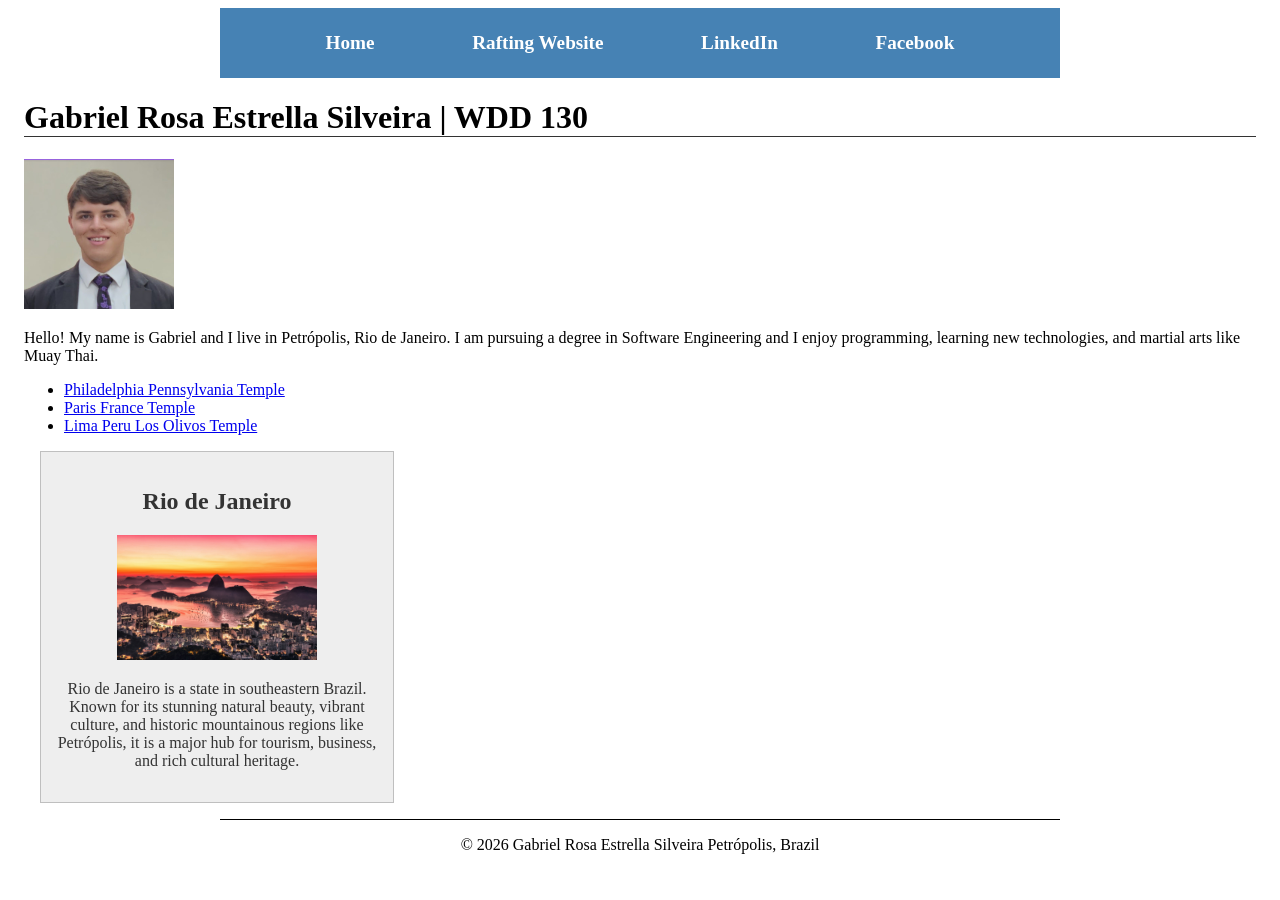
<file: index.html>
<!DOCTYPE html>
<html lang="en-US">
  <head>
    <meta charset="utf-8">
    <meta name="viewport" content="width=device-width, initial-scale=1.0">
    <title>Gabriel Rosa Estrella Silveira | WDD 130</title>
    <meta name="description" content="Gabriel Rosa Estrella Silveira - WDD 130 Home Page. Course assignments and profile introduction.">
    <meta name="author" content="Gabriel Rosa Estrella Silveira">
    <link rel="stylesheet" href="styles.css">
  </head>
  <body>
    <header>
      <nav>
        <a href="#">Home</a>
        <a href="wwr/">Rafting Website</a>
        <a href="https://linkedin.com" target="_blank">LinkedIn</a>
        <a href="https://facebook.com" target="_blank">Facebook</a>
      </nav>
    </header>
    
    <main>
      <h1>Gabriel Rosa Estrella Silveira | WDD 130</h1>
      <img src="images/profile.jpg" alt="Hello, my name is Gabriel Rosa" width="200">
      <p>Hello! My name is Gabriel and I live in Petrópolis, Rio de Janeiro. I am pursuing a degree in Software Engineering and I enjoy programming, learning new technologies, and martial arts like Muay Thai.</p>
      
      <ul class="box">
        <li><a href="https://www.churchofjesuschrist.org/temples/details/philadelphia-pennsylvania-temple" target="_blank">Philadelphia Pennsylvania Temple</a></li>
        <li><a href="https://www.churchofjesuschrist.org/temples/details/paris-france-temple" target="_blank">Paris France Temple</a></li>
        <li><a href="https://www.churchofjesuschrist.org/temples/details/lima-peru-los-olivos-temple" target="_blank">Lima Peru Los Olivos Temple</a></li>
      </ul>

      <aside class="box">
        <h2>Rio de Janeiro</h2>
        <img src="images/rio.jpg" alt="Rio de Janeiro landscape">
        <p>Rio de Janeiro is a state in southeastern Brazil. Known for its stunning natural beauty, vibrant culture, and historic mountainous regions like Petrópolis, it is a major hub for tourism, business, and rich cultural heritage.</p>
      </aside>
    </main> <footer>
      <p>&copy; 2026  Gabriel Rosa Estrella Silveira   Petrópolis, Brazil</p>
    </footer>
  </body>
</html>
</file>
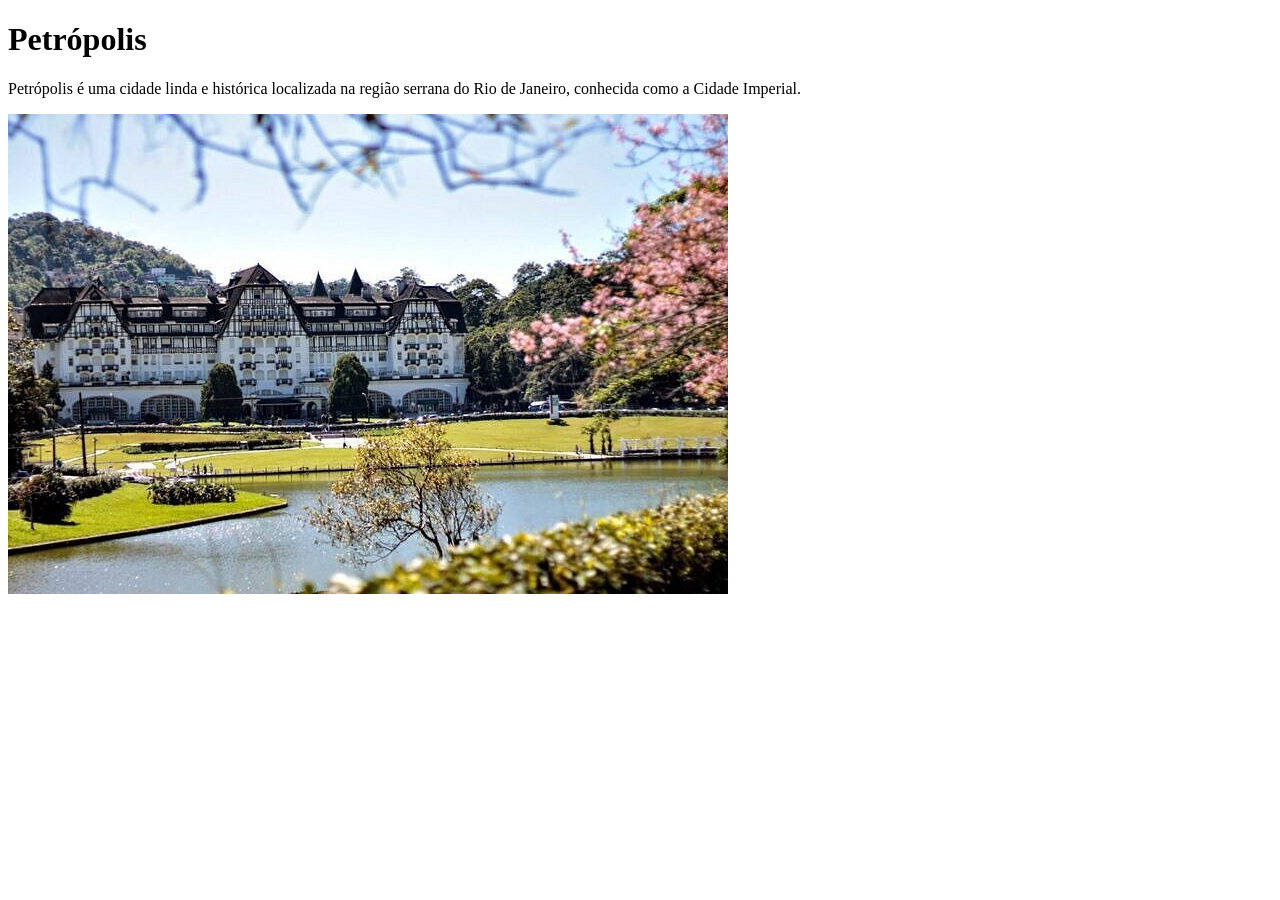
<file: Week 1/My_Favorite_City.html>
<!DOCTYPE html>
<html lang="pt-BR">
<head>
    <meta charset="UTF-8">
    <meta name="viewport" content="width=device-width, initial-scale=1.0">
    <title>Minha Cidade Favorita</title>
</head>
<body>

    <h1>Petrópolis</h1>
    <p>Petrópolis é uma cidade linda e histórica localizada na região serrana do Rio de Janeiro, conhecida como a Cidade Imperial.</p>

    <img src="petropolis.jpg" alt="Foto da cidade de Petrópolis">

</body>
</html>
</file>
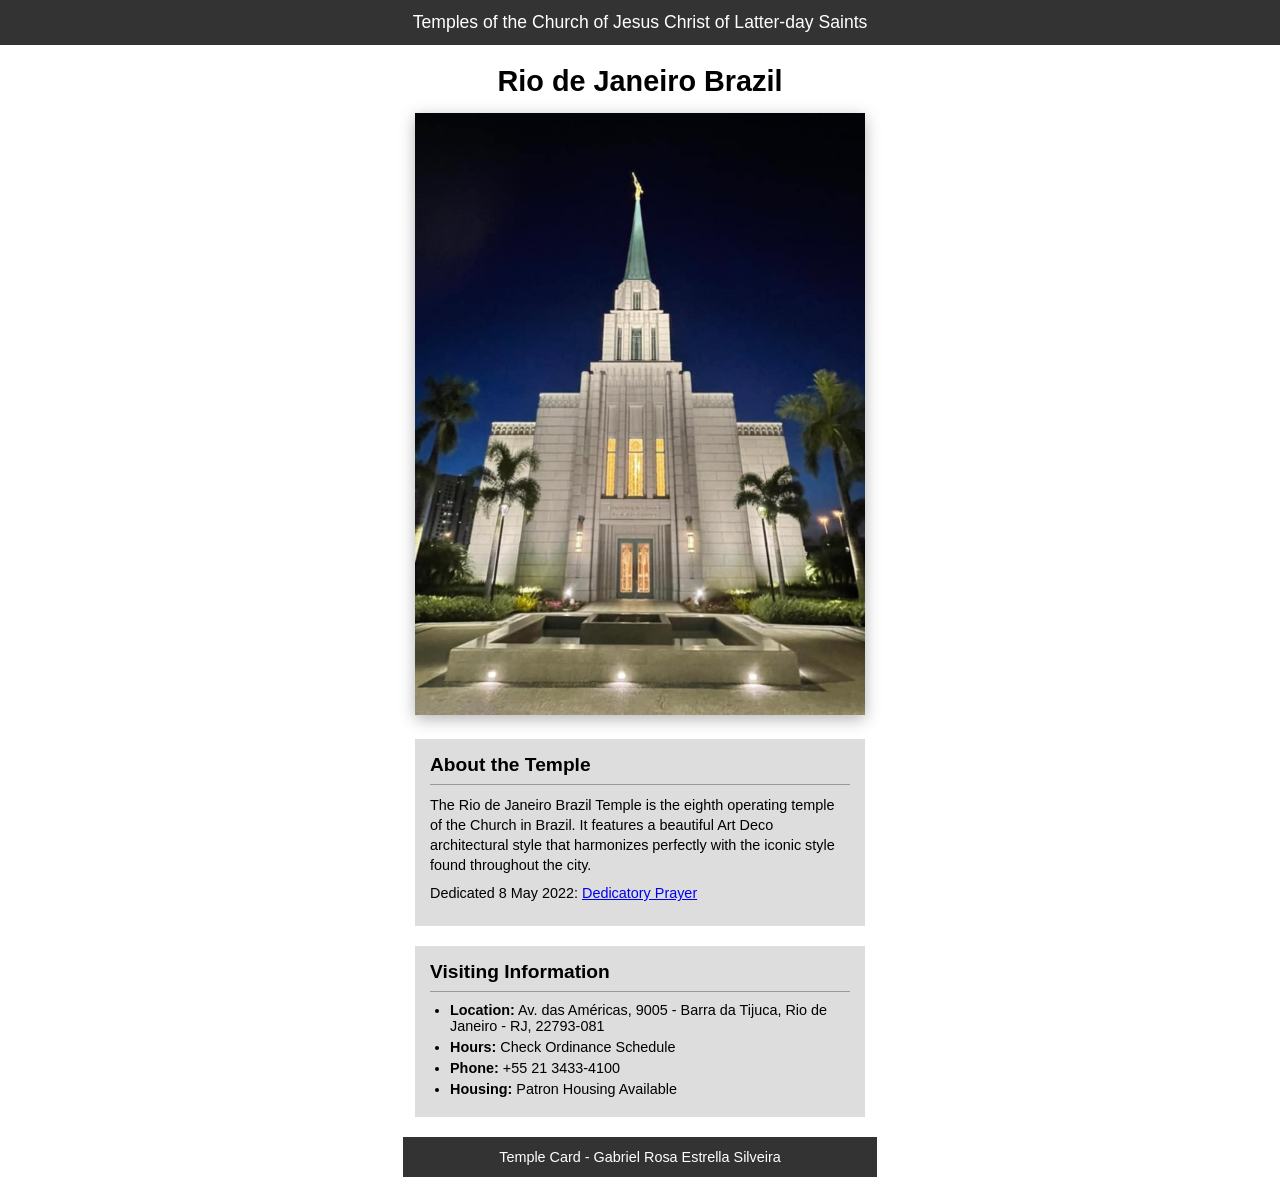
<file: Week 2/temple.html>
<!DOCTYPE html>
<html lang="en">
<head>
    <meta charset="UTF-8">
    <meta name="viewport" content="width=device-width, initial-scale=1.0">
    <title>Rio de Janeiro Brazil Temple</title>
    <link rel="stylesheet" href="style/temple.css">
</head>
<body>
    <header>
        Temples of the Church of Jesus Christ of Latter-day Saints
    </header>
    
    <main>
        <h1>Rio de Janeiro Brazil</h1>
        
        <!-- Aponta para a sua pasta da Week 2 e o nome da nova foto -->
        <img src="imagens/rio-temple.jpg" alt="Rio de Janeiro Brazil Temple">
        
        <section class="card-box">
            <h2>About the Temple</h2>
            <hr>
            <p>The Rio de Janeiro Brazil Temple is the eighth operating temple of the Church in Brazil. It features a beautiful Art Deco architectural style that harmonizes perfectly with the iconic style found throughout the city.</p>
            <p>Dedicated 8 May 2022: <a href="https://www.churchofjesuschrist.org/" target="_blank">Dedicatory Prayer</a></p>
        </section>

        <section class="card-box">
            <h2>Visiting Information</h2>
            <hr>
            <ul>
                <li><strong>Location:</strong> Av. das Américas, 9005 - Barra da Tijuca, Rio de Janeiro - RJ, 22793-081</li>
                <li><strong>Hours:</strong> Check Ordinance Schedule</li>
                <li><strong>Phone:</strong> +55 21 3433-4100</li>
                <li><strong>Housing:</strong> Patron Housing Available</li>
            </ul>
        </section>
    </main>

    <footer>
        Temple Card - Gabriel Rosa Estrella Silveira
    </footer>
</body>
</html>
</file>
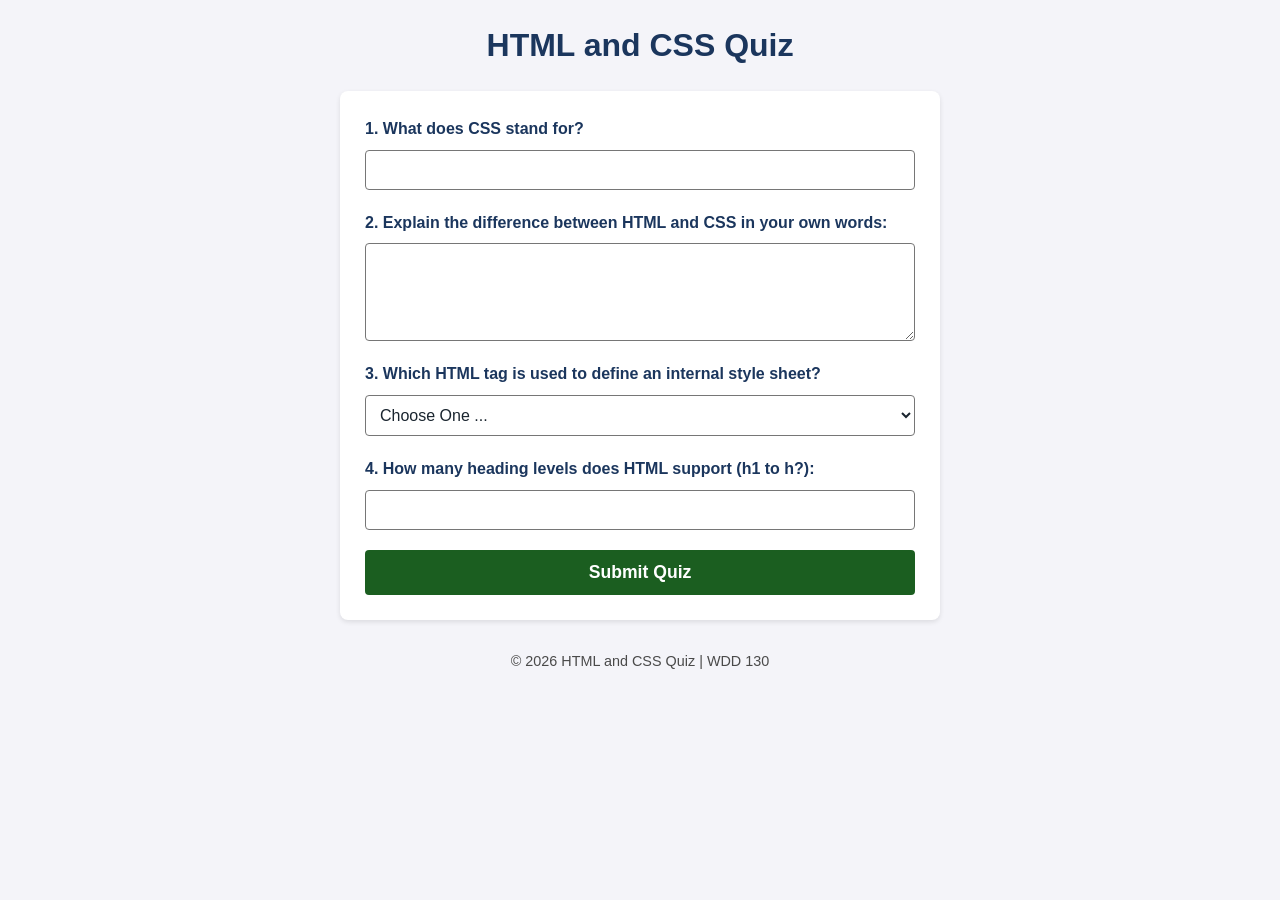
<file: Week 5/quiz.html>
<!DOCTYPE html>
<html lang="en-US">
<head>
    <meta charset="utf-8">
    <meta name="viewport" content="width=device-width, initial-scale=1">
    <title>HTML and CSS Quiz</title>
    <meta name="description" content="A simple online quiz to test knowledge of basic HTML and CSS concepts for WDD 130.">
    <meta name="author" content="Gabriel Rosa Estrella Silveira">
    <link rel="stylesheet" href="styles/quiz.css">
</head>
<body>
    <header>
        <h1>HTML and CSS Quiz</h1>
    </header>
    <main>
        <form action="#" method="post">
            <!-- Question 1: Text Input -->
            <div class="form-item">
                <label for="q1">1. What does CSS stand for?</label>
                <input type="text" id="q1" name="q1" required>
            </div>

            <!-- Question 2: Textarea -->
            <div class="form-item">
                <label for="q2">2. Explain the difference between HTML and CSS in your own words:</label>
                <textarea id="q2" name="q2" rows="4" required></textarea>
            </div>

            <!-- Question 3: Select Dropdown -->
            <div class="form-item">
                <label for="q3">3. Which HTML tag is used to define an internal style sheet?</label>
                <select id="q3" name="q3" required>
                    <option value="" selected disabled>Choose One ...</option>
                    <option value="css">&lt;css&gt;</option>
                    <option value="script">&lt;script&gt;</option>
                    <option value="style">&lt;style&gt;</option>
                </select>
            </div>

            <!-- Question 4: Number Input -->
            <div class="form-item">
                <label for="q4">4. How many heading levels does HTML support (h1 to h?):</label>
                <input type="number" id="q4" name="q4" min="1" max="10" required>
            </div>

            <!-- Submit Button -->
            <button type="submit">Submit Quiz</button>
        </form>
    </main>
    <footer>
        <p>&copy; 2026 HTML and CSS Quiz | WDD 130</p>
    </footer>
</body>
</html>
</file>
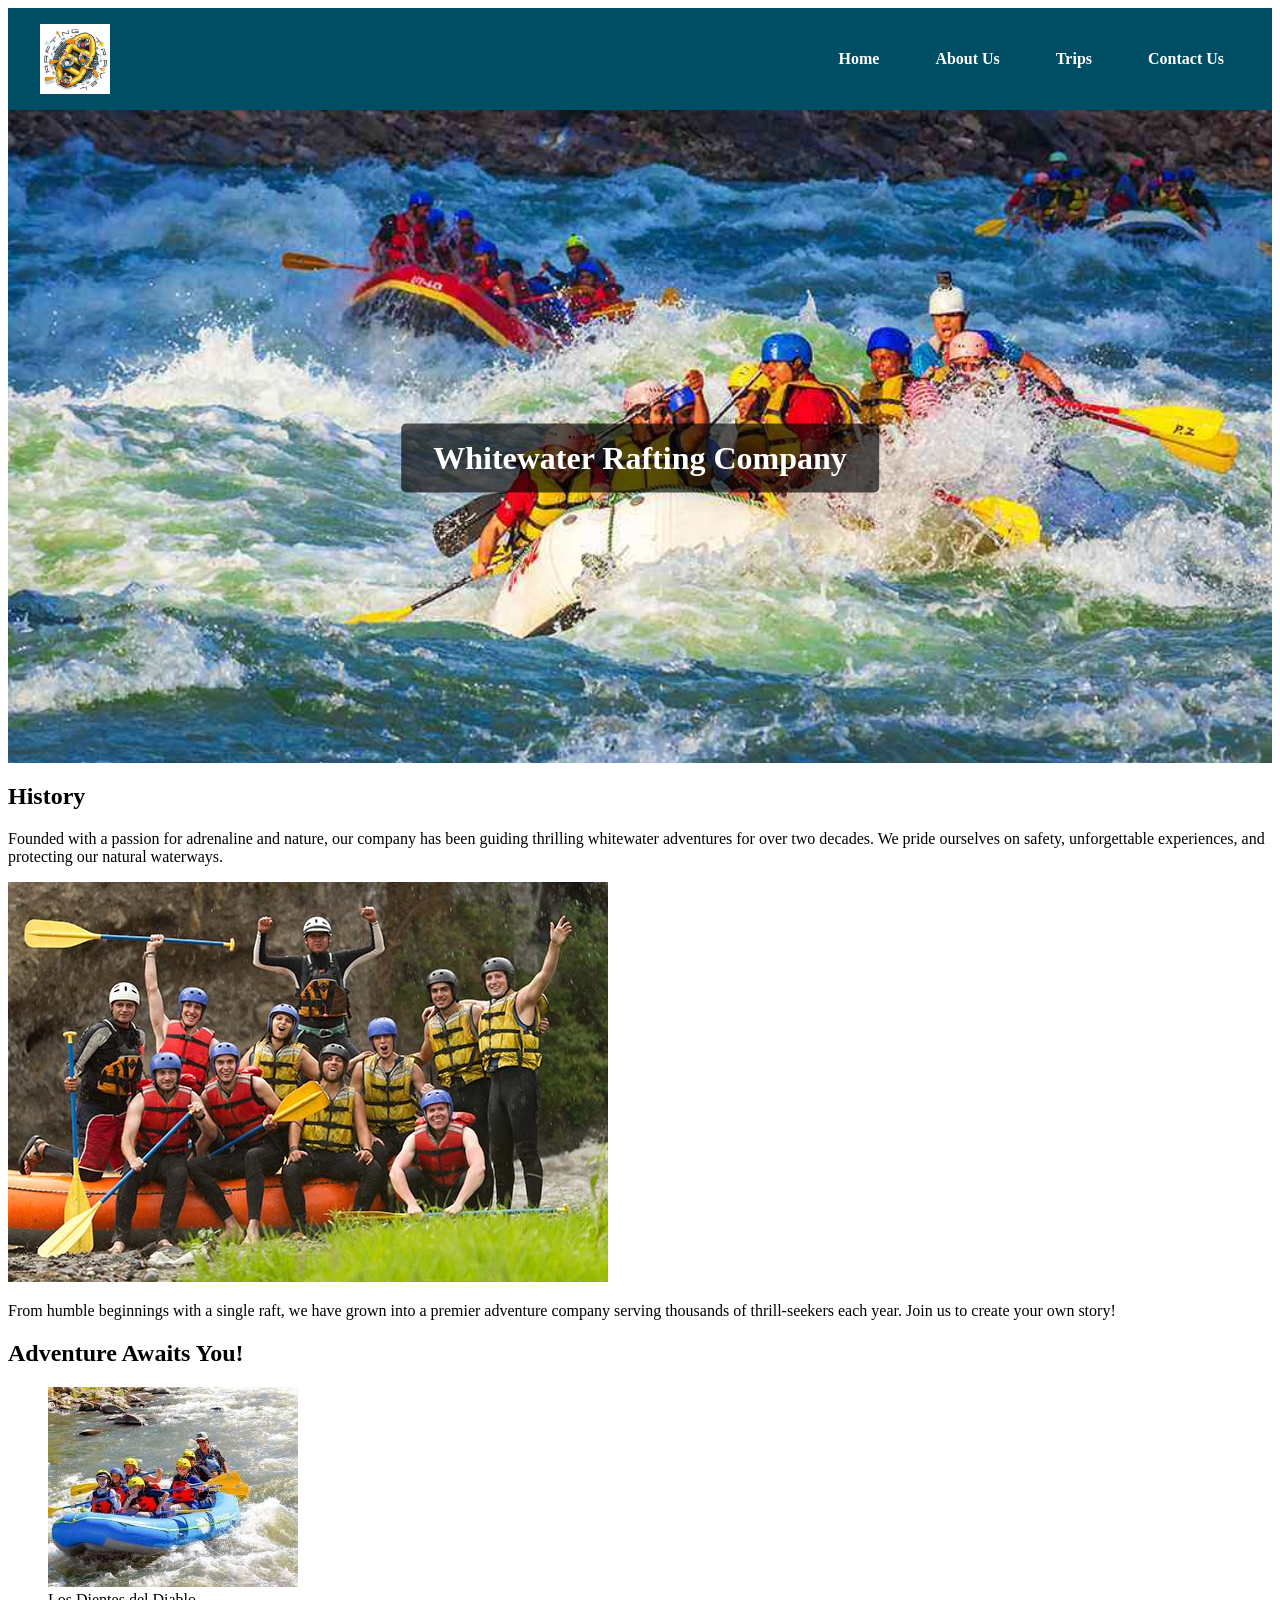
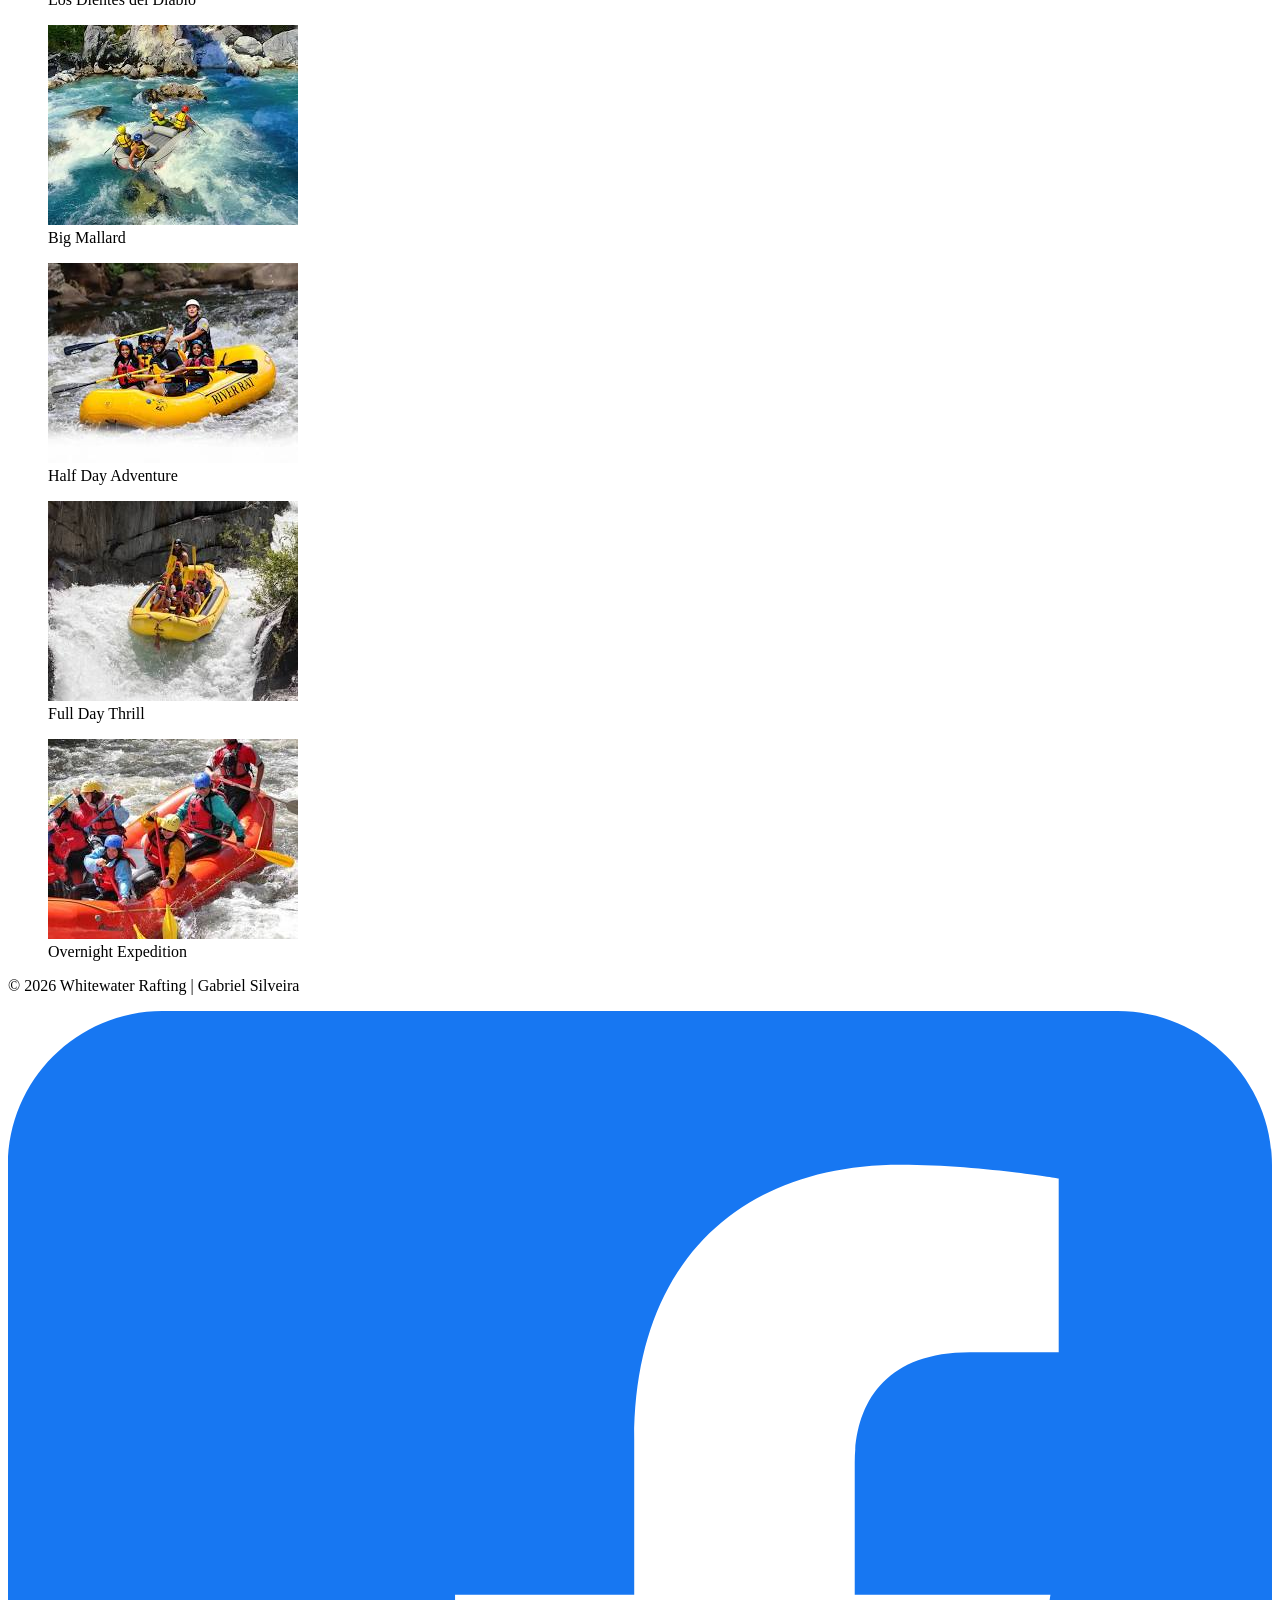
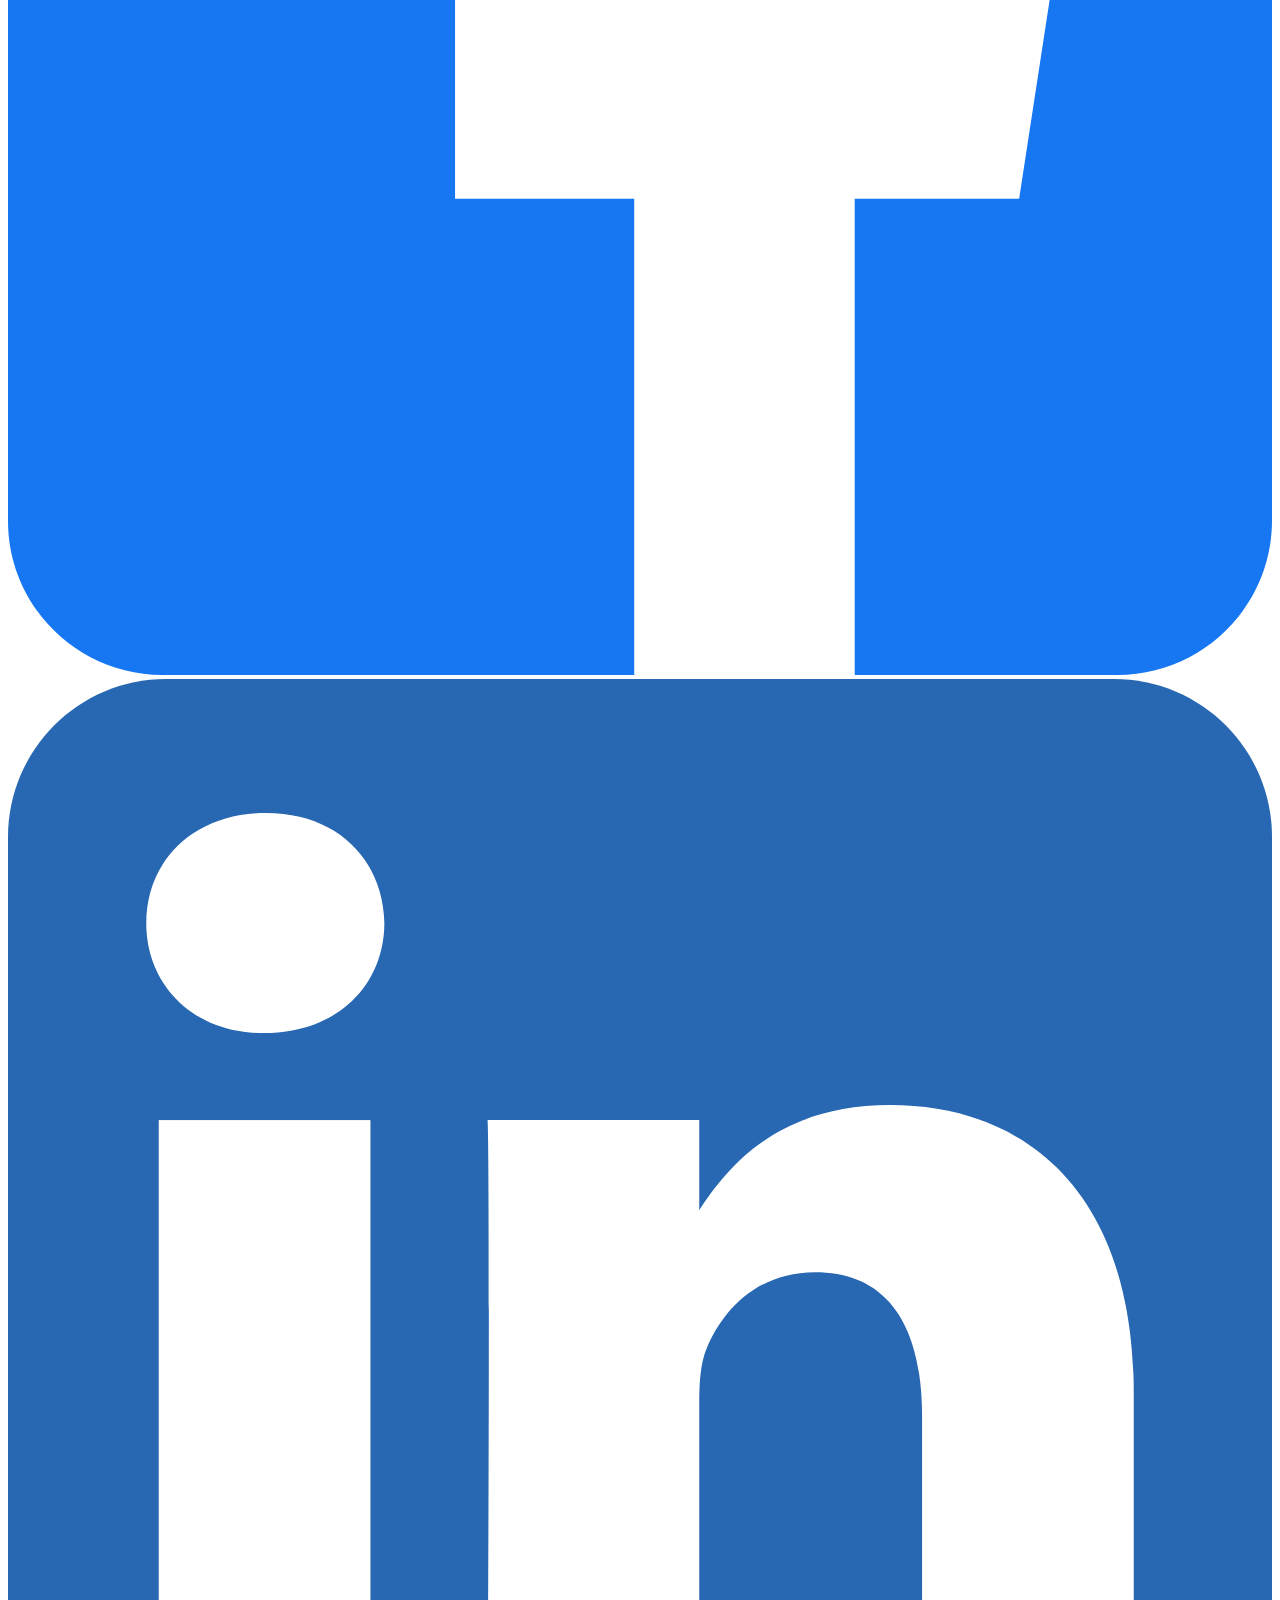
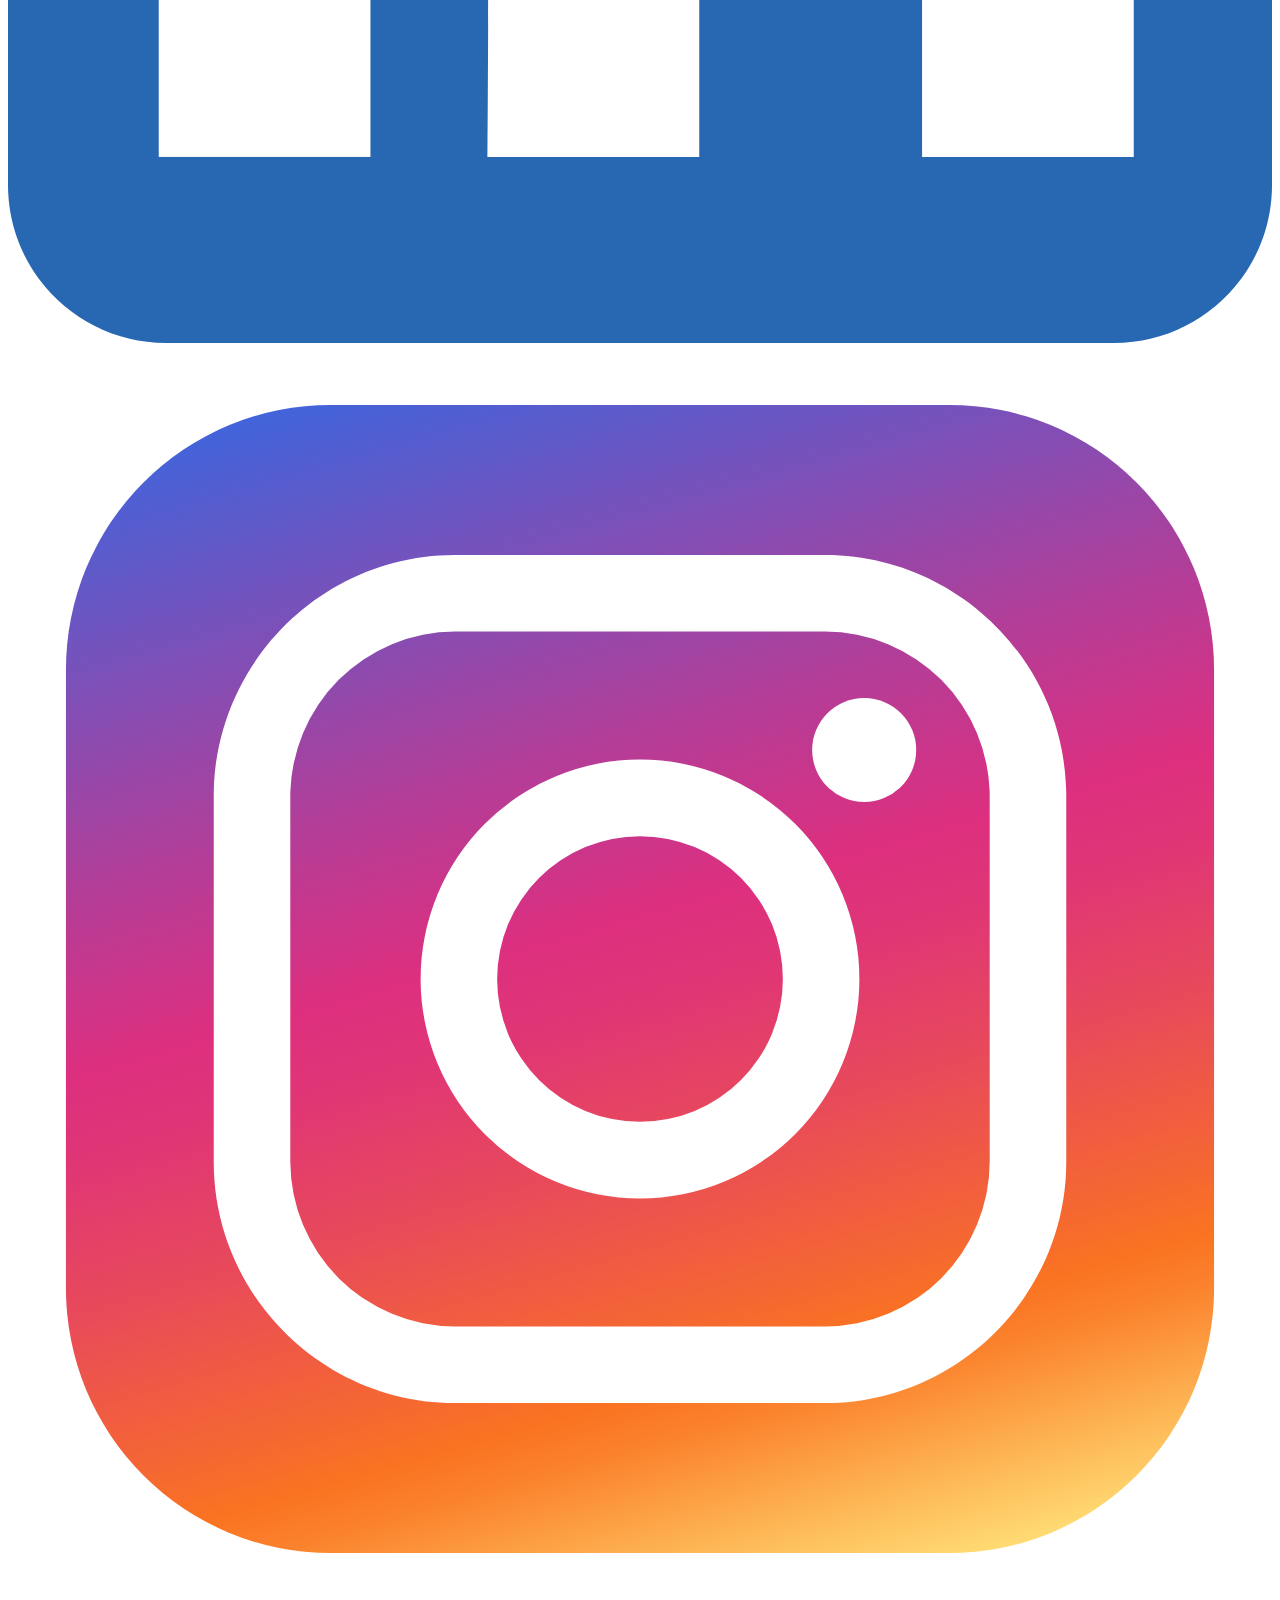
<file: wwr/about.html>
<!DOCTYPE html>
<html lang="en-US">
<head>
  <meta charset="utf-8">
  <meta name="viewport" content="width=device-width, initial-scale=1.0">
  <title>About Us | Whitewater Rafting</title>
  <meta name="description" content="Learn about our history and white water rafting adventures.">
  <link rel="stylesheet" href="styles/rafting.css">
</head>
<body>
  <header>
    <img src="images/logo.jpg" alt="Rafting Company Logo" class="logo">
    <nav>
      <a href="index.html">Home</a>
      <a href="about.html">About Us</a>
      <a href="trips.html">Trips</a>
      <a href="contact.html">Contact Us</a>
    </nav>
  </header>

  <main>
    <div class="hero">
      <img src="images/hero-bg.jpg" alt="Rafting team in action">
      <h1>Whitewater Rafting Company</h1>
    </div>

    <section class="history">
      <h2>History</h2>
      <div class="history-content">
        <p>
          Founded with a passion for adrenaline and nature, our company has been guiding 
          thrilling whitewater adventures for over two decades. We pride ourselves on safety, 
          unforgettable experiences, and protecting our natural waterways.
        </p>
        <img src="images/happy-client.jpg" alt="Historical rafting photo">
        <p>
          From humble beginnings with a single raft, we have grown into a premier adventure 
          company serving thousands of thrill-seekers each year. Join us to create your own story!
        </p>
      </div>
    </section>

    <section class="adventures">
      <h2>Adventure Awaits You!</h2>
      <div class="adventures-gallery">
        <figure>
          <img src="images/adventure1.jpg" alt="Los Dientes del Diablo rapid">
          <figcaption>Los Dientes del Diablo</figcaption>
        </figure>
        <figure>
          <img src="images/adventure2.jpg" alt="Big Mallard rapid">
          <figcaption>Big Mallard</figcaption>
        </figure>
        <figure>
          <img src="images/adventure3.jpg" alt="Half Day Adventure trip">
          <figcaption>Half Day Adventure</figcaption>
        </figure>
        <figure>
          <img src="images/adventure4.jpg" alt="Full Day Thrill trip">
          <figcaption>Full Day Thrill</figcaption>
        </figure>
        <figure>
          <img src="images/adventure5.jpg" alt="Overnight Expedition trip">
          <figcaption>Overnight Expedition</figcaption>
        </figure>
      </div>
    </section>
  </main>

  <footer>
    <p>© 2026 Whitewater Rafting | Gabriel Silveira</p>
    <div class="social-links">
      <a href="https://facebook.com" target="_blank"><img src="images/facebook.svg" alt="Facebook icon"></a>
      <a href="https://linkedin.com" target="_blank"><img src="images/linkedin.svg" alt="LinkedIn icon"></a>
      <a href="https://instagram.com" target="_blank"><img src="images/instagram.svg" alt="Instagram icon"></a>
    </div>
  </footer>
</body>
</html>
</file>
<file: styles.css>
header, .grid, footer {
  max-width: 840px;
  margin: 0 auto;
}

nav {
  background-color: steelblue;
  padding: 1rem;
  display: flex;
  justify-content: space-evenly;
  align-items: center;
}

nav a {
  display: block;
  padding: 0.5rem;
  text-decoration: none;
  font-size: 1.2rem;
  font-weight: 700;
  color: #fff;
}

h1 {
  border-bottom: 1px solid #333;
}

.grid {
  display: grid;
  grid-template-columns: 20rem 1fr;
  align-items: start;
}

main {
  grid-column: 2 / 3;
  margin: 1rem;
}

main img {
  width: 150px;
  height: auto;
}

aside {
  width: 20rem;
  margin: 1rem;
  border: 1px solid rgb(0 0 0 / 0.2);
  padding: 1rem;
  background-color: #eee;
  color: #333;
  text-align: center;
  grid-column: 1 / 2;
  grid-row: 1 / 2;
}

aside img {
  width: 200px;
  height: auto;
}

p {
  padding: 0;
}

footer {
  margin-top: 15px;
  border-top: 1px solid #000;
  text-align: center;
}
</file>
<file: Week 2/style/temple.css>
/* Configurações Gerais */
body {
    font-family: Arial, sans-serif;
    margin: 0;
    padding: 0;
    background-color: #ffffff;
    color: #000000;
}

/* Faixa Escura do Topo */
header {
    background-color: #333333;
    color: #ffffff;
    text-align: center;
    padding: 12px;
    font-size: 1.1em;
}

/* Área Central (Layout do Card) */
main {
    max-width: 450px;
    margin: 20px auto;
    padding: 0 15px;
    text-align: center;
}

/* Título Principal */
h1 {
    font-size: 1.8em;
    margin-bottom: 15px;
}

/* Estilização da Imagem com Efeito de Sombra */
img {
    max-width: 100%;
    height: auto;
    box-shadow: 0 4px 15px rgba(0, 0, 0, 0.3);
    margin-bottom: 20px;
}

/* Caixas Cinzas (About e Visiting) */
.card-box {
    background-color: #dddddd;
    text-align: left;
    padding: 15px;
    margin-bottom: 20px;
}

.card-box h2 {
    font-size: 1.2em;
    margin: 0 0 5px 0;
}

/* Linha divisória fina dentro das caixas */
.card-box hr {
    border: 0;
    border-top: 1px solid #999999;
    margin-bottom: 10px;
}

.card-box p {
    font-size: 0.9em;
    line-height: 1.4;
    margin: 8px 0;
}

/* Lista de Informações */
.card-box ul {
    list-style-type: disc;
    margin: 0;
    padding-left: 20px;
    font-size: 0.9em;
}

.card-box li {
    margin-bottom: 5px;
}

/* Faixa Escura do Rodapé */
footer {
    background-color: #333333;
    color: #ffffff;
    text-align: center;
    padding: 12px;
    font-size: 0.9em;
    max-width: 450px;
    margin: 20px auto;
}
</file>
<file: Week 5/styles/quiz.css>
* {
    box-sizing: border-box;
    margin: 0;
    padding: 0;
}

body {
    font-family: Arial, Helvetica, sans-serif;
    line-height: 1.6;
    background-color: #f4f4f9;
    color: #1a252f;
    padding: 20px;
}

header {
    text-align: center;
    margin-bottom: 20px;
}

h1 {
    color: #1b365d;
}

main {
    max-width: 600px;
    margin: 0 auto;
    background: #ffffff;
    padding: 25px;
    border-radius: 8px;
    box-shadow: 0 2px 5px rgba(0, 0, 0, 0.1);
}

form {
    display: flex;
    flex-direction: column;
    gap: 20px;
}

.form-item {
    display: flex;
    flex-direction: column;
}

label {
    font-weight: bold;
    margin-bottom: 8px;
    color: #1b365d;
}

input[type="text"],
input[type="number"],
textarea,
select {
    width: 100%;
    padding: 10px;
    border: 1px solid #767676;
    border-radius: 4px;
    font-size: 1rem;
    color: #1a252f;
    background-color: #ffffff;
}

input[type="text"]:focus,
input[type="number"]:focus,
textarea:focus,
select:focus {
    border-color: #0056b3;
    outline: 2px solid #0056b3;
}

button[type="submit"] {
    background-color: #1b5e20;
    color: #ffffff;
    padding: 12px;
    border: none;
    border-radius: 4px;
    font-size: 1.1rem;
    font-weight: bold;
    cursor: pointer;
    transition: background-color 0.3s ease;
}

button[type="submit"]:hover {
    background-color: #003300;
}

footer {
    text-align: center;
    margin-top: 30px;
    font-size: 0.9rem;
    color: #4a4a4a;
}
</file>
<file: wwr/styles/rafting.css>
/* Header & Navigation Styling */
header {
    display: flex;
    align-items: center;
    justify-content: space-between;
    padding: 1rem 2rem;
    background-color: #004e64;
}

header img {
    max-height: 70px;
    width: auto;
}

nav {
    display: flex;
    gap: 1.5rem;
}

nav a {
    color: #ffffff;
    text-decoration: none;
    font-weight: bold;
    padding: 0.5rem 1rem;
    border-radius: 4px;
    transition: background-color 0.3s;
}

nav a:hover {
    background-color: #25a18e;
    color: #ffffff;
}



/* Hero Banner Positioning */
.hero {
    position: relative;
    width: 100%;
}

.hero img {
    width: 100%;
    height: auto;
    display: block;
}

.hero h1 {
    position: absolute;
    top: 50%;
    left: 50%;
    transform: translate(-50%, -50%);
    color: #ffffff;
    background-color: rgba(0, 0, 0, 0.65);
    padding: 1rem 2rem;
    text-align: center;
    border-radius: 5px;
}

/* Call To Action Button */
.btn {
    display: inline-block;
    padding: 0.75rem 1.5rem;
    background-color: #005f73;
    color: #ffffff;
    text-decoration: none;
    border-radius: 5px;
    font-weight: bold;
}

.btn:hover {
    background-color: #0a9396;
}

/* Grid Layouts */
.home-grid, .trips-grid {
    display: grid;
    grid-template-columns: repeat(auto-fit, minmax(280px, 1fr));
    gap: 2rem;
    padding: 2rem 0;
}

.card, .trip-card {
    border: 1px solid #ddd;
    border-radius: 8px;
    padding: 1rem;
    background-color: #fff;
}

.card img, .trip-card img {
    width: 100%;
    height: auto;
    border-radius: 5px;
}

/* Table Styling */
table {
    width: 100%;
    border-collapse: collapse;
    margin: 1.5rem 0;
}

th, td {
    padding: 12px;
    border: 1px solid #ddd;
    text-align: left;
}

th {
    background-color: #005f73;
    color: white;
}



.company-info h1 {
    text-align: center;
    margin-bottom: 1.5rem;
}

.info-grid {
    display: grid;
    grid-template-columns: 1fr 1fr;
    gap: 2rem;
    align-items: center;
    margin-bottom: 2.5rem;
}

.map-container iframe {
    width: 100%;
    height: 300px;
    border: none;
    border-radius: 8px;
}

.employees {
    margin-bottom: 3rem;
}

.employees h2 {
    text-align: center;
    margin-bottom: 1.5rem;
}

.employee-cards {
    display: flex;
    justify-content: space-around;
    align-items: flex-start;
    gap: 1.5rem;
}

.employee-cards figure {
    display: flex;
    flex-direction: column;
    align-items: center;
    text-align: center;
    margin: 0;
}

.employee-cards img {
    width: 150px;
    height: 150px;
    object-fit: cover;
    border-radius: 50%;
}

.employee-cards figcaption {
    margin-top: 0.8rem;
    font-size: 1rem;
    font-weight: 500;
    color: #333333;
}

.contact-form-section {
    max-width: 600px;
    margin: 0 auto 3rem auto;
}

.contact-form-section h2 {
    text-align: center;
    margin-bottom: 1.5rem;
}

.contact-form {
    display: flex;
    flex-direction: column;
    gap: 1.2rem;
}

.form-item {
    display: flex;
    flex-direction: column;
}

.form-item label {
    font-weight: bold;
    margin-bottom: 0.3rem;
}

.form-item input[type="text"],
.form-item input[type="email"],
.form-item textarea {
    padding: 0.8rem;
    border: 1px solid #ccc;
    border-radius: 4px;
    font-size: 1rem;
}

.radio-group {
    border: 1px solid #ccc;
    padding: 1rem;
    border-radius: 4px;
}

.radio-group legend {
    font-weight: bold;
    padding: 0 0.4rem;
}

.radio-group label {
    font-weight: normal;
    display: block;
    margin-top: 0.5rem;
}

.checkbox-item label {
    font-weight: normal;
}

.submit-btn {
    background-color: #0056b3;
    color: #ffffff;
    padding: 0.9rem;
    border: none;
    border-radius: 4px;
    font-size: 1.1rem;
    font-weight: bold;
    cursor: pointer;
    transition: background-color 0.3s ease;
}

.submit-btn:hover {
    background-color: #003d80;
}
</file>
